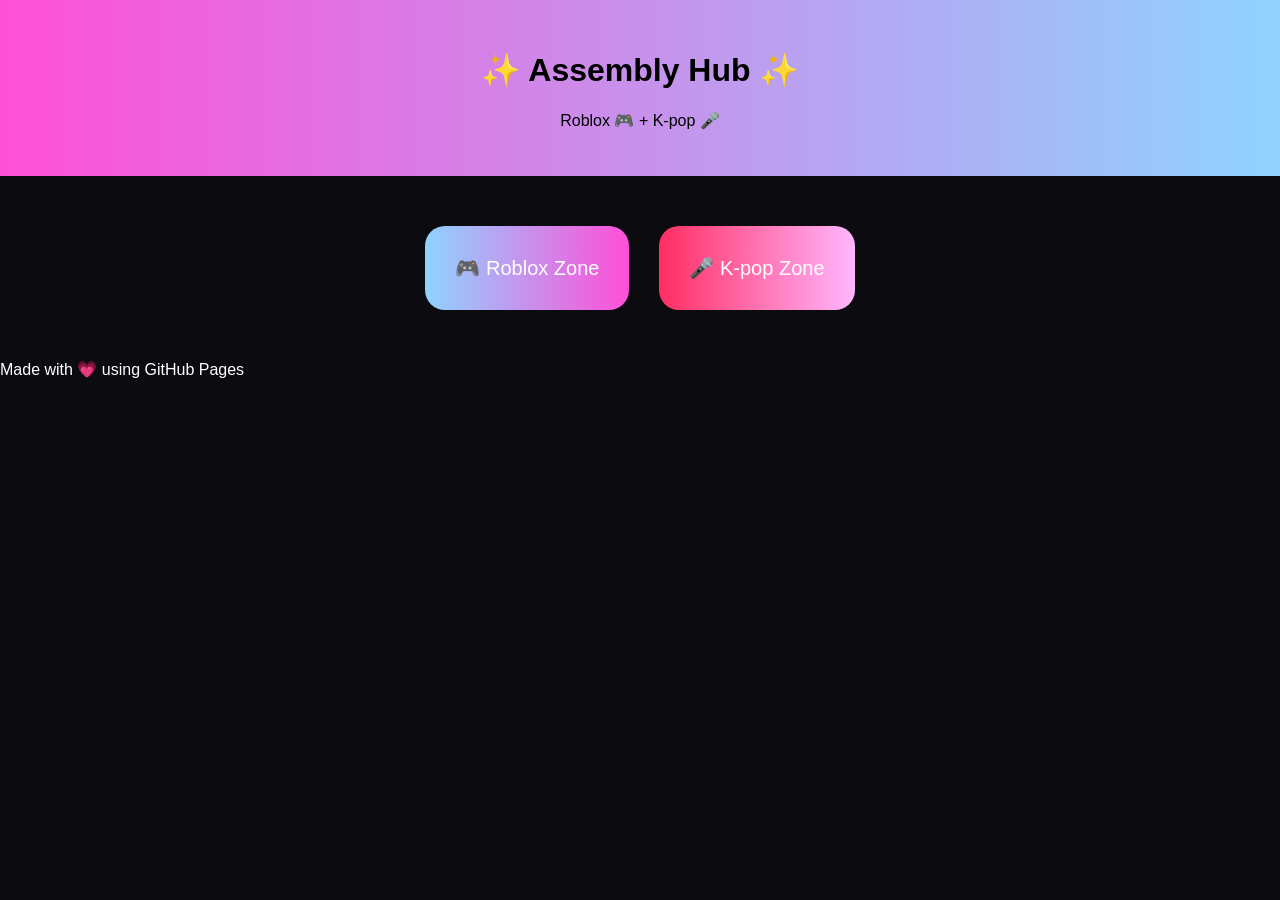
<file: index.html>
<!DOCTYPE html>
<html>
<head>
  <title>Assembly Hub</title>
  <link rel="stylesheet" href="style.css">
</head>

<body>

<header>
  <h1>✨ Assembly Hub ✨</h1>
  <p>Roblox 🎮 + K-pop 🎤</p>
</header>

<section class="hub">

  <a class="portal roblox" href="roblox.html">
    🎮 Roblox Zone
  </a>

  <a class="portal kpop" href="kpop.html">
    🎤 K-pop Zone
  </a>

</section>

<footer>
  <p>Made with 💗 using GitHub Pages</p>
</footer>

</body>
</html>
</file>
<file: style.css>
body {
  margin: 0;
  font-family: Arial;
  background: #0b0b10;
  color: white;
}

header {
  text-align: center;
  padding: 30px;
  background: linear-gradient(90deg, #ff4fd8, #8fd3ff);
  color: black;
}

.hub {
  display: flex;
  justify-content: center;
  gap: 30px;
  margin: 50px;
}

.portal {
  padding: 30px;
  border-radius: 20px;
  text-decoration: none;
  color: white;
  font-size: 20px;
  transition: 0.3s;
}

.portal:hover {
  transform: scale(1.05);
}

.roblox {
  background: linear-gradient(90deg, #8fd3ff, #ff4fd8);
}

.kpop {
  background: linear-gradient(90deg, #ff2e63, #ffb6ff);
}

.grid {
  display: grid;
  grid-template-columns: repeat(auto-fit, minmax(200px, 1fr));
  gap: 20px;
  padding: 40px;
}

.card {
  background: rgba(255,255,255,0.08);
  border-radius: 15px;
  overflow: hidden;
  text-align: center;
}

.card img {
  width: 100%;
  height: 150px;
  object-fit: cover;
}
</file>
